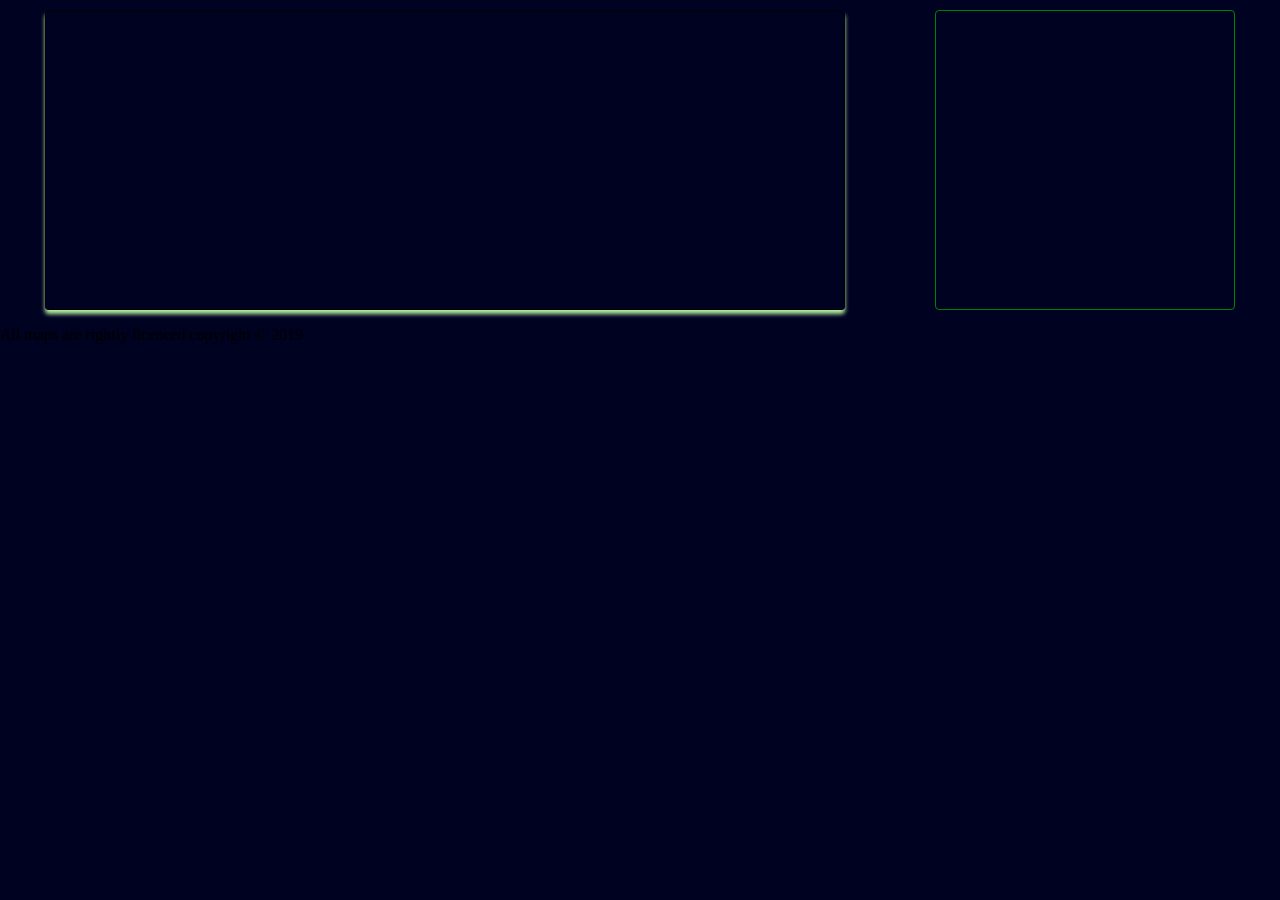
<file: public/pages/maps.html>
<!DOCTYPE html>
<html lang="en">
<head>
    <meta charset="UTF-8">
    <meta name="viewport" content="width=device-width, initial-scale=1.0">
    <meta http-equiv="X-UA-Compatible" content="ie=edge">
    <title>My maps</title>
    <link rel="stylesheet" href="../css/maps.css" type="text/css"/>
</head>
<body>
    <section>
            <div class="map-container"></div>
          <div class="weather-div"></div>
    </section>
      <footer>
          <div id="my-footer">
              <p>All maps are rightly licenced copyright &#169; 2019</p>
          </div>
      </footer>
</body>
</html>
</file>
<file: public/css/maps.css>
*{
    box-sizing:border-box;
}

body{
    margin: 0 auto;
    background: #000222;
}

section{
    display:flex;
    flex-direction: row;
    flex-wrap: wrap; 
    justify-content: space-around;    
}

.map-container{
    border:1px solid black;
    margin-top: 10px;
    border-radius: 4px;
    width: 800px;
    height:300px;
    box-shadow: 0px 4px 4px 0px rgb(181, 240, 161);
}

.weather-div{
    border:1px solid green;
    width:300px;
    height:300px;
    margin-top: 10px;
    border-radius:4px;
}
</file>
